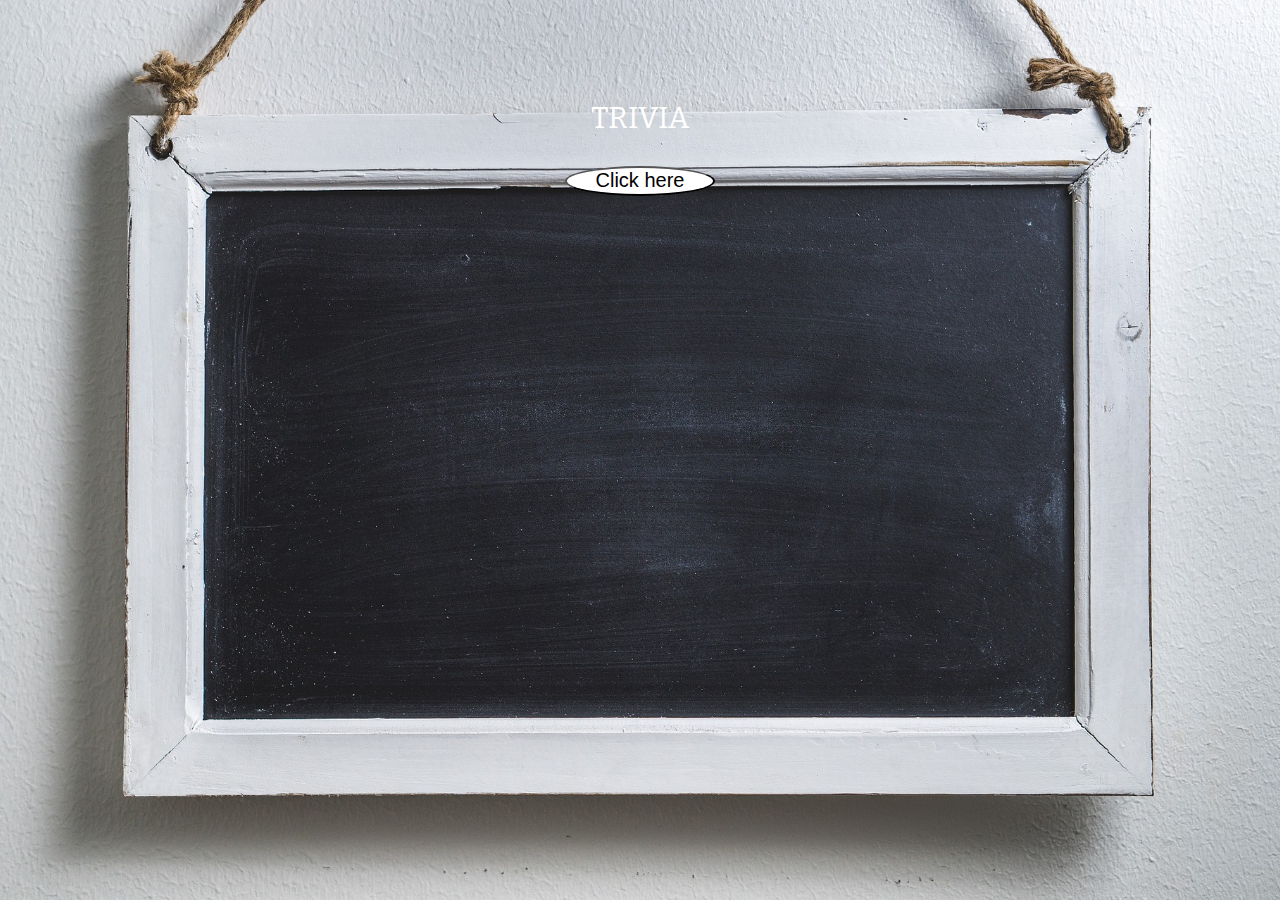
<file: index.html>
<!DOCTYPE html>
<html lang="en">
<head>
    <meta charset="UTF-8">
    <meta name="viewport" content="width=device-width, initial-scale=1.0">
    <meta http-equiv="X-UA-Compatible" content="ie=edge">
    <link rel="stylesheet" type="text/css" href="style.css">
    <link href="https://fonts.googleapis.com/css?family=Bitter" rel="stylesheet">
    <script src="script.js" defer></script>
    <title>Trivia</title>
</head>
<body>
<!-- adding a note. -->
    <header>TRIVIA</header>

    <h1><button id="start">Click here</button></h1>
    <!-- 1. add some HTML element where you put the text in those vars like q1 -->
    <!--  -->

    <div class="ques"></div>
    <div class="ques"></div>
    <div class="ques"></div>
    <div class="ques"></div>
    <div class="ques"></div>


<!-- shirt photo from codepen-->

</body>
</html>
</file>
<file: style.css>
body{
  background: url(otherchalk.jpg) no-repeat center center fixed; 
  -webkit-backgound-size: cover;
  -moz-backgrund-size: cover;
  -o-background-size: cover;
  background-size: cover;
  font-family: 'Bitter', serif;
  /* photo from pixabay*/
}


header{
  text-align: center;
  color: #fff;
  margin-top: 100px;
  font-size: 30px;
}

h1{
  text-align: center;
}

.button{
  color: black;
  background-color: #fff;
  font-size: 20px;
  height: 30px;
  width: 50px;
  border-radius: 600%;
  
}

input{
  padding-left: 100px;
  width: 10px;

}

.ques{
  color: #fff;
  text-align: center;
  padding-bottom: 40px;
  font-size: 15px;
  
}


#start{
  color: black;
  background-color: #fff;
  font-size: 20px;
  height: 30px;
  width: 150px;
  border-radius: 50%;

}



@media screen and (max-width: 700px){
    .box{
      width: 70%;
    }
    .popup{
      width: 70%;
    }
  }
</file>
